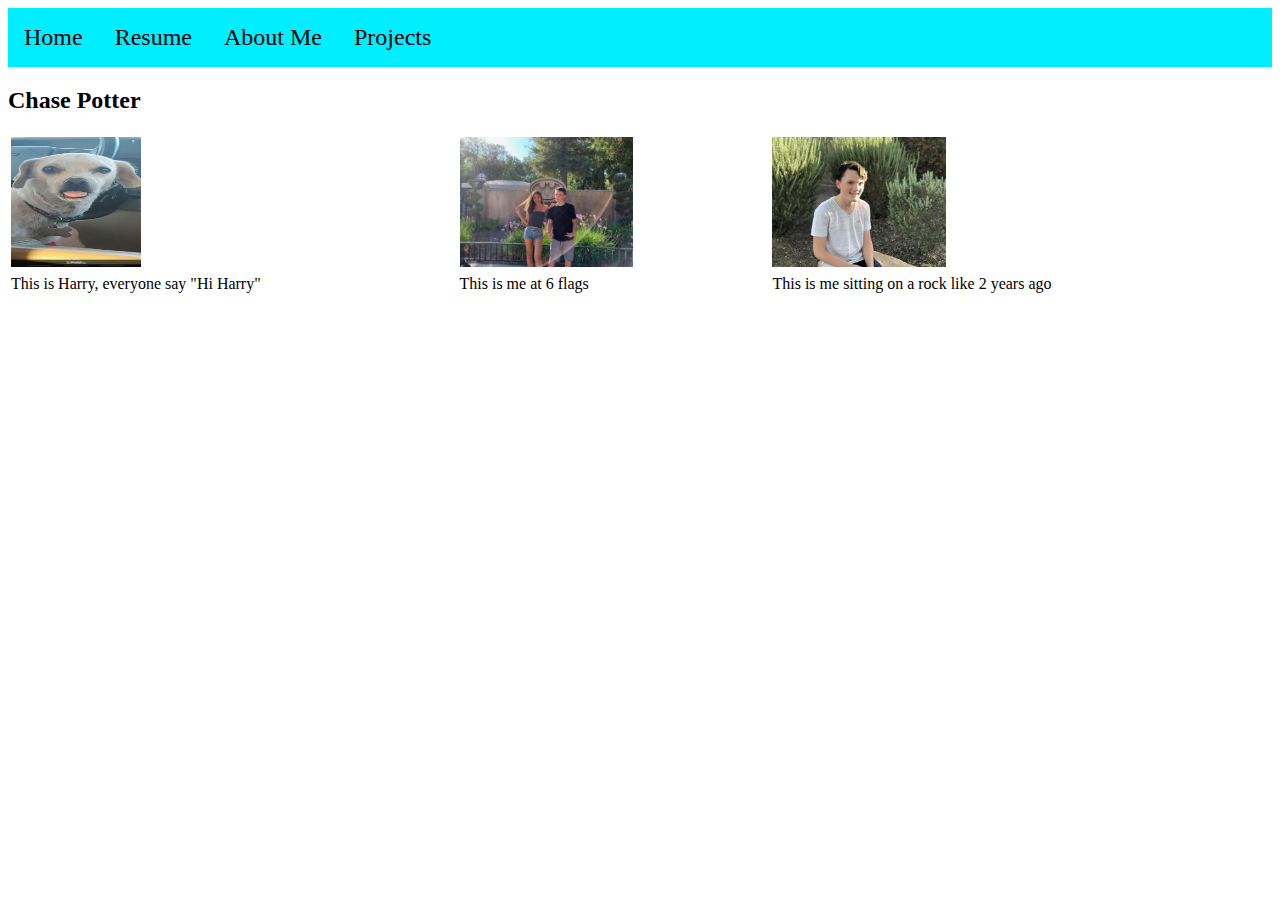
<file: index.html>
<!DOCTYPE html>
<html>
  <head>

    <title>repl.it</title>

<link rel="stylesheet" type="text/css" href="style.css">

  </head>
  <body>
    <div class="navbar">
      <a href="index.html">Home</a>
      <a href="resume.html">Resume</a>
      <a href="aboutme.html">About Me</a>
    <div class="dropdown">
    <div class="morelinks">Projects</div>
    <div class="dropdown-content">
          <a href="textadventure.html">Text Adventure</a>
          <a href="pythonproject.html">Python Project</a>
          <a href="project3.html">project 3</a>
    </div>
    </div>

    </div>

 <h2>Chase Potter</h2>
<table style="width:100%">
  <tr>
    <td><img src="images\dog.jpg" alt="Harry" height="130px" width="130px"></td>
    <td><img src="images\6flags.jpg" alt="me at 6 flags" height="130px" ></td>
    <td><img src="images\rock.jpg" alt="Rock" height="130px" ></td>
  </tr>
  <tr>
    <td>This is Harry, everyone say "Hi Harry"</td>
    <td>This is me at 6 flags</td>
    <td>This is me sitting on a rock like 2 years ago</td>
  </tr>

</table>
</body>
</html>
</file>
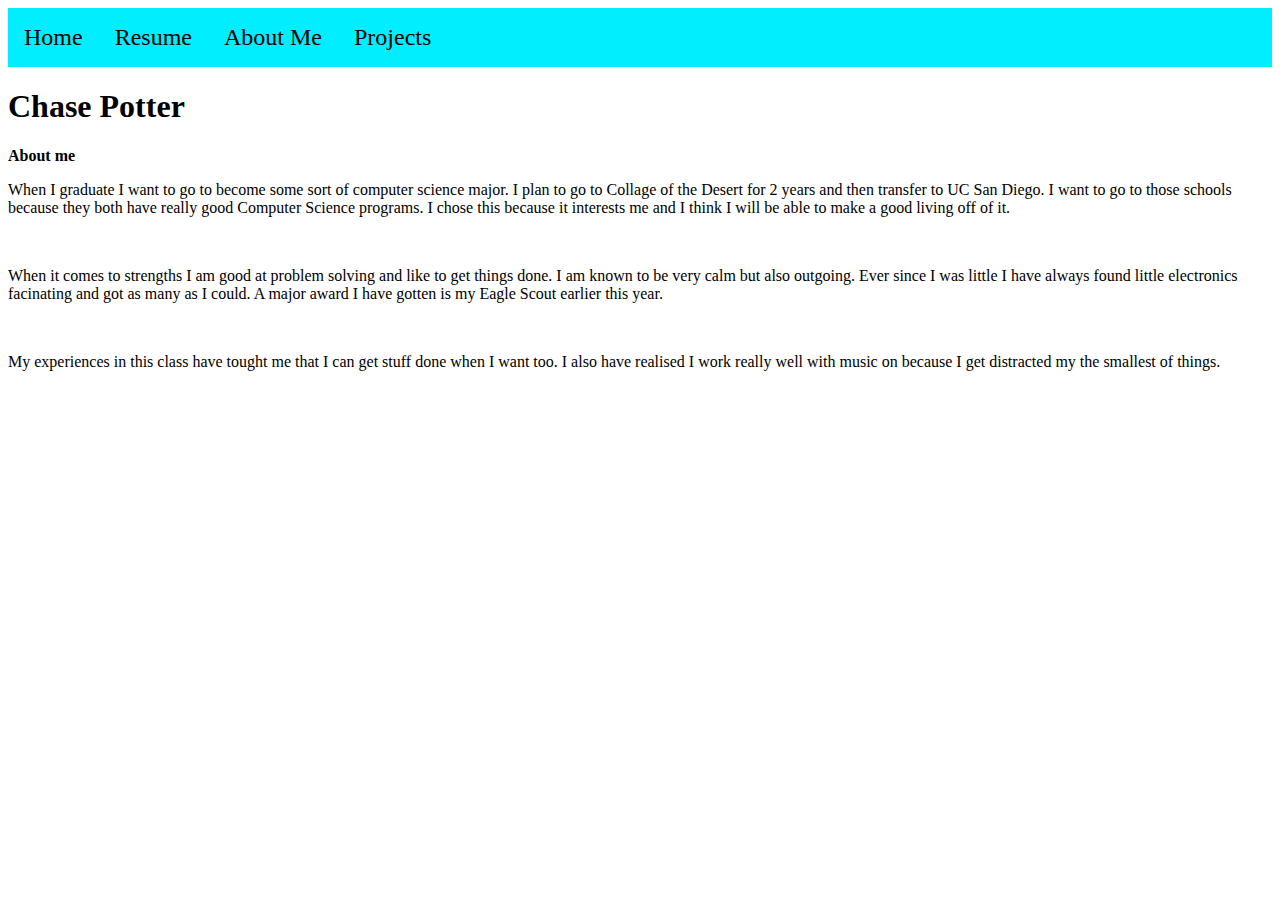
<file: aboutme.html>
<!DOCTYPE html>
<html>
  <head>

    <title>repl.it</title>

<link rel="stylesheet" type="text/css" href="style.css">

  </head>

  <body>
      <div class="navbar">
      <a href="index.html">Home</a>
      <a href="resume.html">Resume</a>
      <a href="aboutme.html">About Me</a>
    <div class="dropdown">
    <div class="morelinks">Projects</div>
    <div class="dropdown-content">
          <a href="textadventure.html">Text Adventure</a>
          <a href="pythonproject.html">Python Project</a>
          <a href="project3.html">project 3</a>
    </div>
    </div>

    </div>
    
 <h1>Chase Potter</h1>
 <h1 style = "font-family:helvetica;"></h1>
   <b> About me </b>
</p>
<p> When I graduate I want to go to become some sort of computer science major. I plan to go to Collage of the Desert for 2 years and then transfer to UC San Diego. I want to go to those schools because they both have really good Computer Science programs. I chose this because it interests me and I think I will be able to make a good living off of it.</p>
<br>
<p> When it comes to strengths I am good at problem solving and like to get things done. I am known to be very calm but also outgoing. Ever since I was little I have always found little electronics facinating and got as many as I could. A major award I have gotten is my Eagle Scout earlier this year.</p>
<br>
<p>My experiences in this class have tought me that I can get stuff done when I want too. I also have realised I work really well with music on because I get distracted my the smallest of things.

  </body>
</html>
</file>
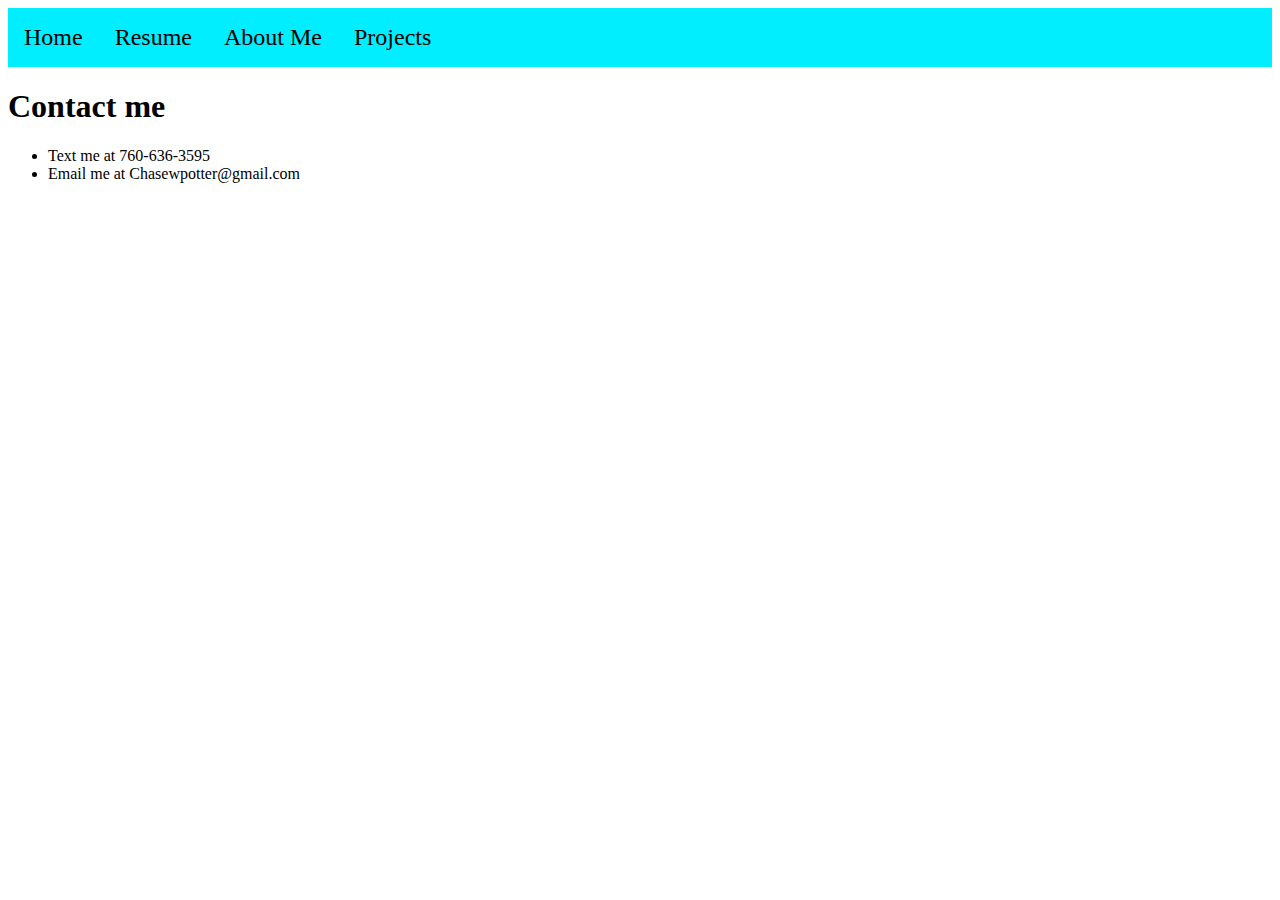
<file: contactme.html>
<!DOCTYPE html>
<html>
  <head>

    <title>repl.it</title>

<link rel="stylesheet" type="text/css" href="style.css">

  </head>
  <body>
      <div class="navbar">
      <a href="index.html">Home</a>
      <a href="resume.html">Resume</a>
      <a href="aboutme.html">About Me</a>
    <div class="dropdown">
    <div class="morelinks">Projects</div>
    <div class="dropdown-content">
          <a href="textadventure.html">Text Adventure</a>
          <a href="pythonproject.html">Python Project</a>
          <a href="project3.html">project 3</a>
    </div>
    </div>

    </div>
 <h1>Contact me</h1>
 <ul>
 <li>Text me at 760-636-3595</li>
 <li>Email me at Chasewpotter@gmail.com</li>
  </body>
</html>
</file>
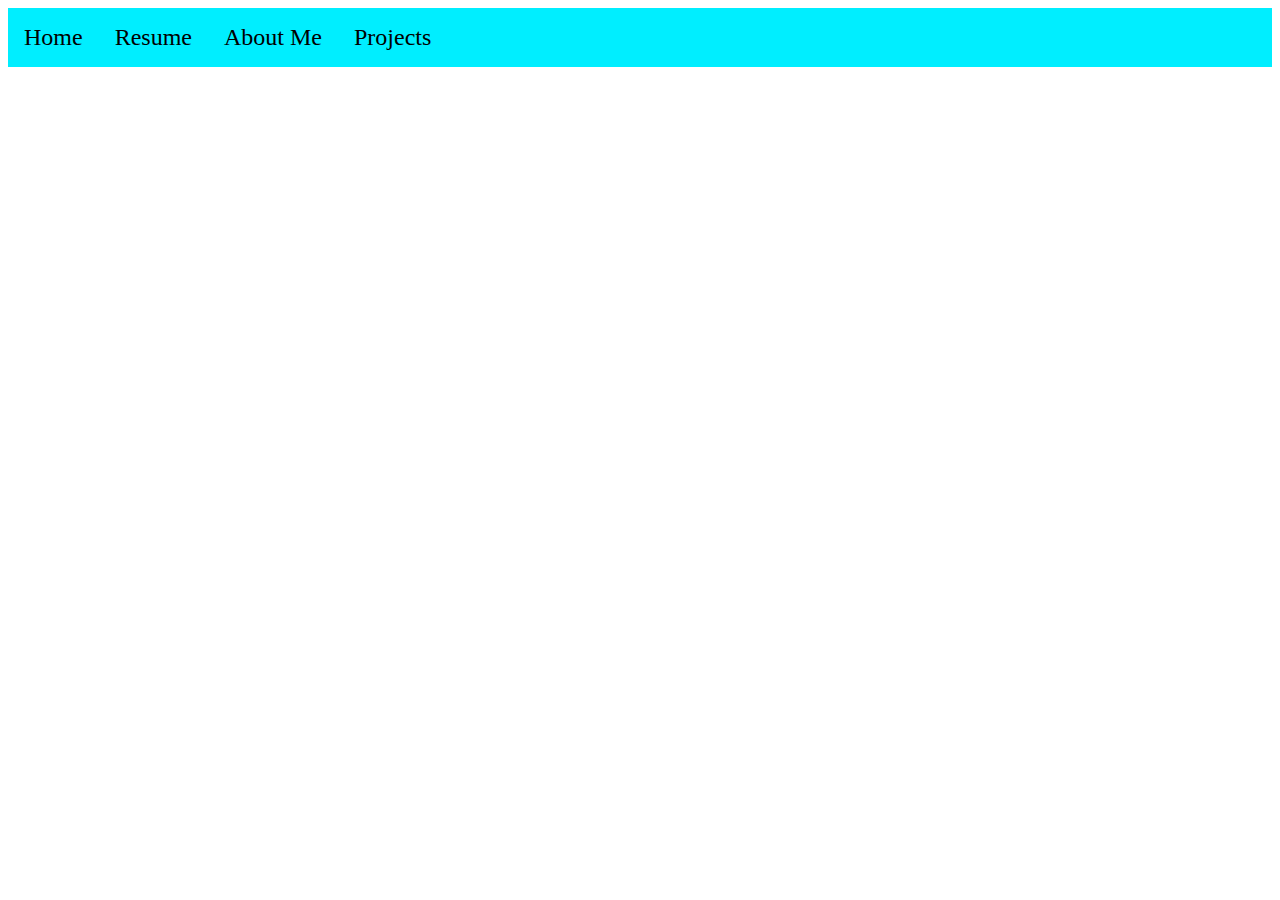
<file: navbar.html>
<!DOCTYPE html>
<html>
  <head>

    <title>repl.it</title>
    
<link rel="stylesheet" type="text/css" href="style.css">

  </head>
  <body>
       <div class="navbar">
      <a href="index.html">Home</a>
      <a href="resume.html">Resume</a>
      <a href="aboutme.html">About Me</a>
    <div class="dropdown">
    <div class="morelinks">Projects</div>
    <div class="dropdown-content">
          <a href="textadventure.html">Text Adventure</a>
          <a href="pythonproject.html">Python Project</a>
          <a href="project3.html">project 3</a>
    </div>
    </div>

    </div>

  </body>
</html>
</file>
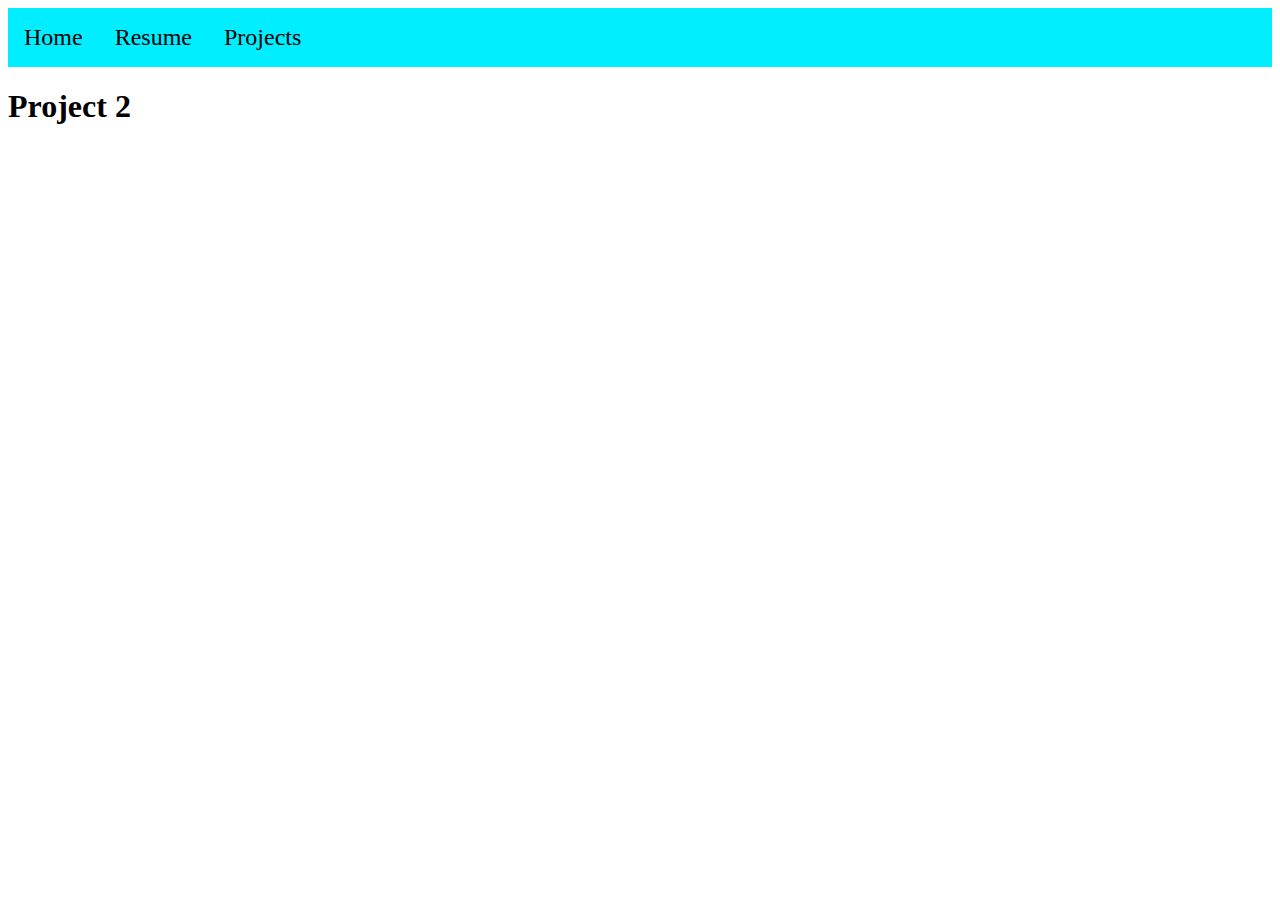
<file: project2.html>
<!DOCTYPE html>
<html>
  <head>

    <title>repl.it</title>

<link rel="stylesheet" type="text/css" href="style.css">

  </head>
  <body>
    <div class="navbar">
      <a href="index.html">Home</a>
      <a href="resume.html">Resume</a>
      <div class="dropdown">
        <div class="morelinks">Projects</div>
        <div class="dropdown-content">
          <a href="textadventure.html">Text Adventure</a>
          <a href="project2.html">project 2</a>
          <a href="project3.html">project 3</a>
        </div>
      </div>

    </div>

 <h1>Project 2</h1>

  </body>
</html>
</file>
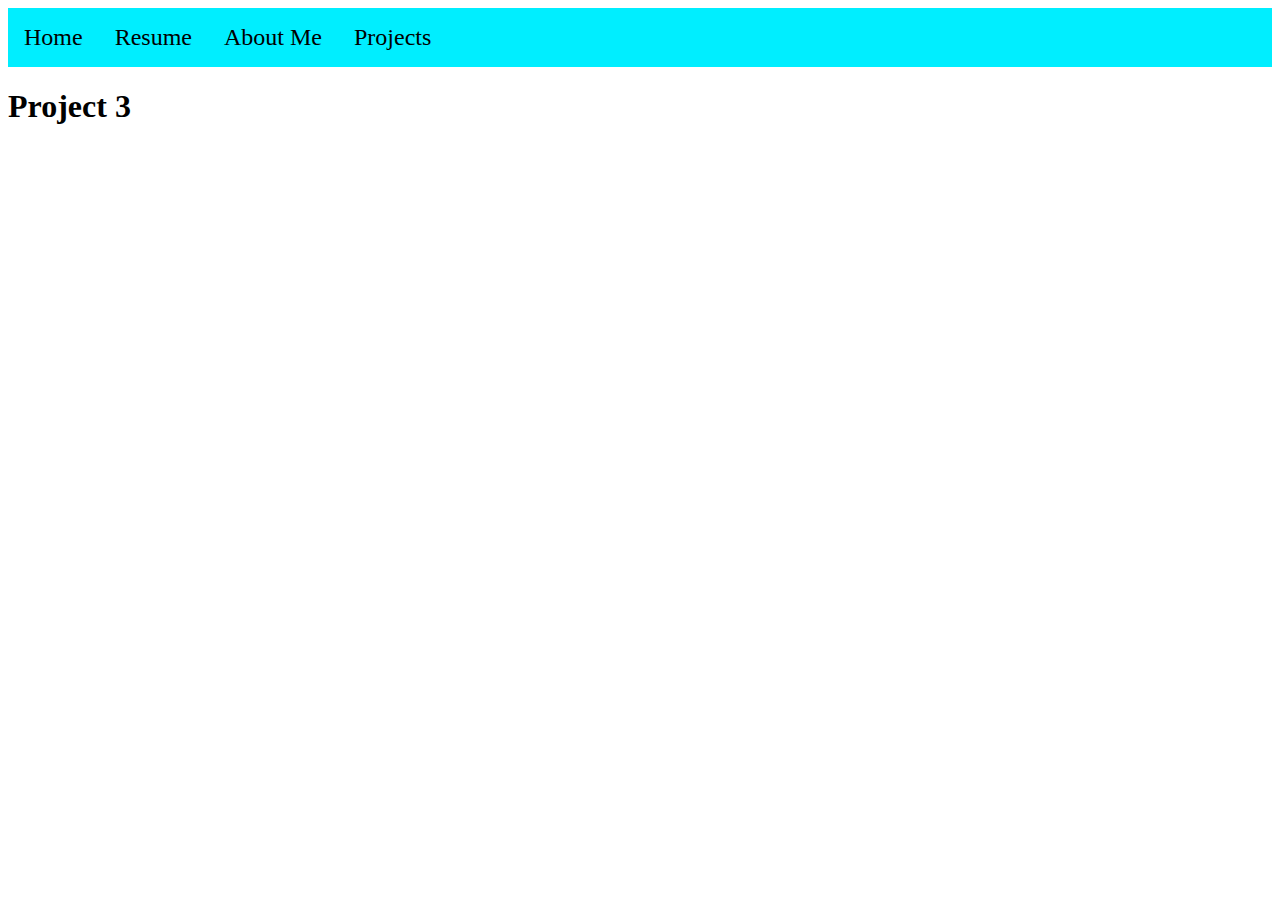
<file: project3.html>
<!DOCTYPE html>
<html>
  <head>

    <title>repl.it</title>

<link rel="stylesheet" type="text/css" href="style.css">

  </head>
  <body>
   <div class="navbar">
      <a href="index.html">Home</a>
      <a href="resume.html">Resume</a>
      <a href="aboutme.html">About Me</a>
    <div class="dropdown">
    <div class="morelinks">Projects</div>
    <div class="dropdown-content">
          <a href="textadventure.html">Text Adventure</a>
          <a href="pythonproject.html">Python Project</a>
          <a href="project3.html">project 3</a>
    </div>
    </div>

    </div>
    
 
 <h1>Project 3</h1>

  </body>
</html>
</file>
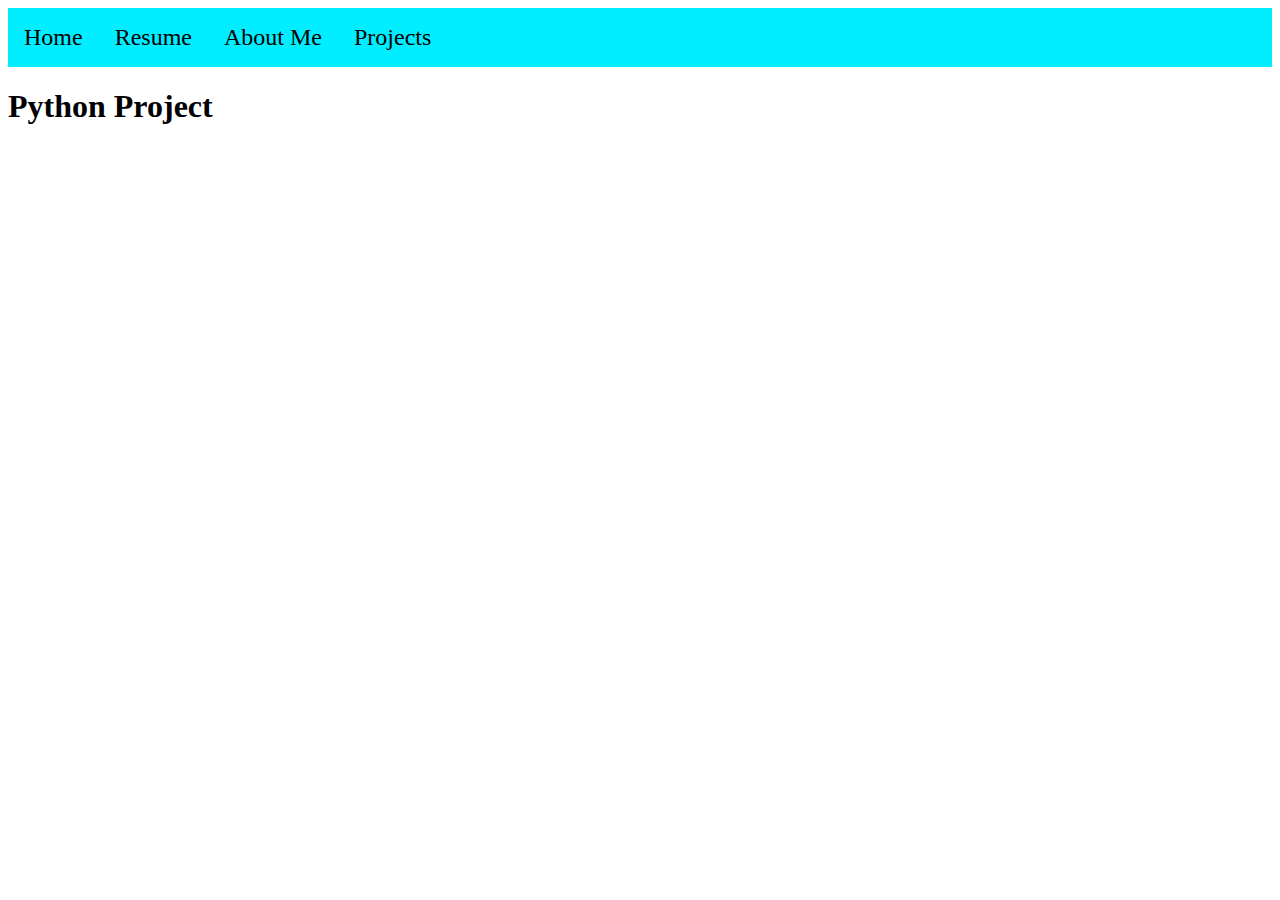
<file: pythonproject.html>
<!DOCTYPE html>
<html>
  <head>

    <title>repl.it</title>

<link rel="stylesheet" type="text/css" href="style.css">

  </head>
  <body>
       <div class="navbar">
      <a href="index.html">Home</a>
      <a href="resume.html">Resume</a>
      <a href="aboutme.html">About Me</a>
    <div class="dropdown">
    <div class="morelinks">Projects</div>
    <div class="dropdown-content">
          <a href="textadventure.html">Text Adventure</a>
          <a href="pythonproject.html">Python Project</a>
          <a href="project3.html">project 3</a>
    </div>
    </div>

    </div>
 <h1>Python Project</h1>

<iframe height="200px" width="200px" src="https://repl.it/@JasonWard2/PythonProject?lite=true" scrolling="no" frameborder="no" allowtransparency="true" allowfullscreen="true" sandbox="allow-forms allow-pointer-lock allow-popups allow-same-origin allow-scripts allow-modals"></iframe>

  </body>
</html>
</file>
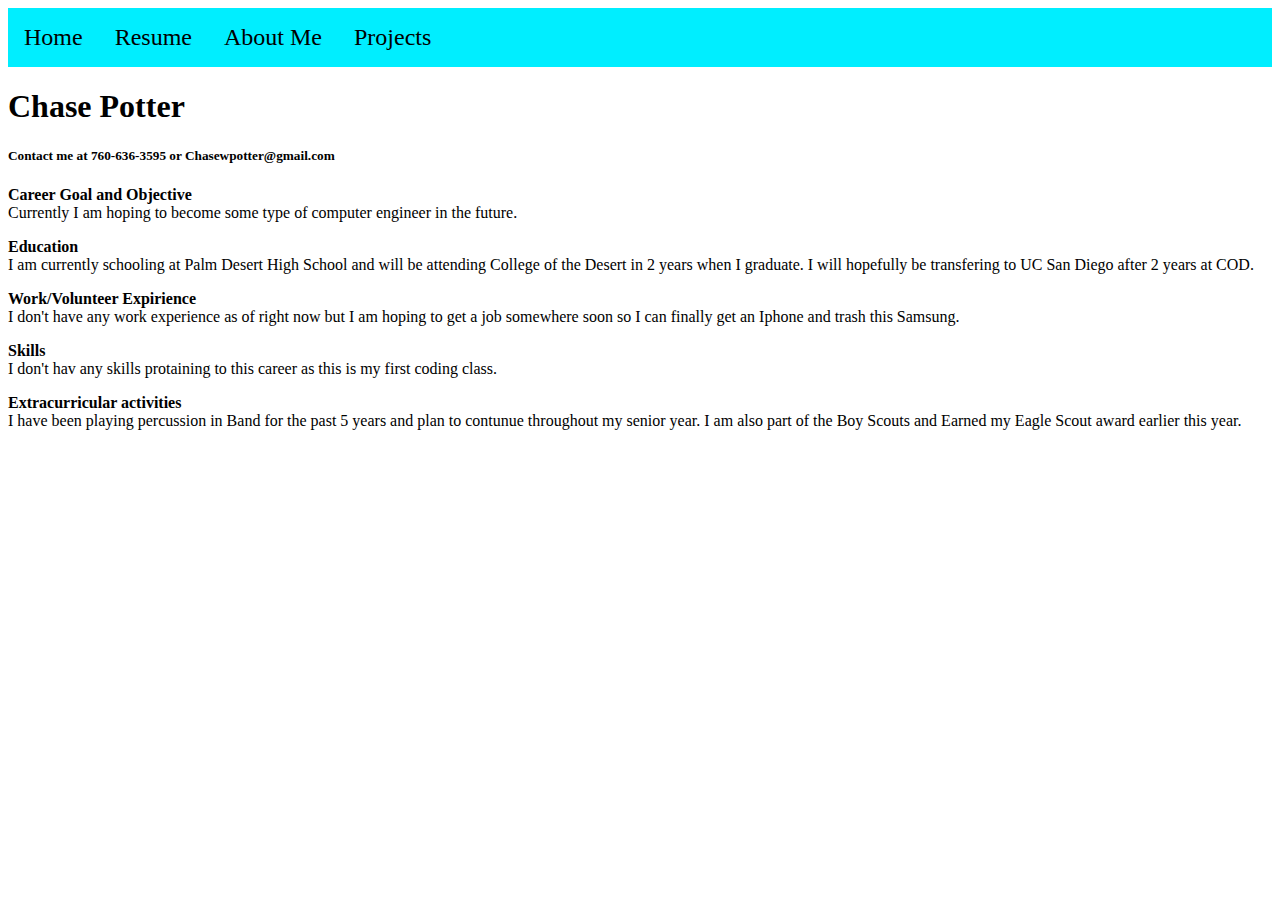
<file: resume.html>
<!DOCTYPE html>
<html>
  <head>

    <title>repl.it</title>

    <style>
      .navbar{
        background-color: rgb(0, 238, 255);
        overflow: hidden;
      }

      .navbar a {
        color: black;
        font-size: 24px;
        text-decoration: none;
        padding:16px;
        float:left;
      }

      .morelinks{
        color: black;
        font-size: 24px;
        text-decoration: none;
        padding:16px;
      }

      .navbar a:hover, .morelinks:hover{
        background-color: green;
      }

      .dropdown:hover .dropdown-content{
        display:block;
      }

      .dropdown-content{
        position: absolute;
        z-index:  1;
        display:none;
        background-color: rgb(0, 238, 255);
      }

      .dropdown{
        background-color: rgb(0, 238, 255);
        color: white;
        float: left;
        text-decoration: none;
        font-size: 24px;

      }

      .dropdown-content a{
        float: none;
        display:block;
      }




    </style>

  </head>
  <body>
       <div class="navbar">
      <a href="index.html">Home</a>
      <a href="resume.html">Resume</a>
      <a href="aboutme.html">About Me</a>
    <div class="dropdown">
    <div class="morelinks">Projects</div>
    <div class="dropdown-content">
          <a href="textadventure.html">Text Adventure</a>
          <a href="pythonproject.html">Python Project</a>
          <a href="project3.html">project 3</a>
    </div>
    </div>

    </div>

 <h1>Chase Potter</h1>
 <h5>Contact me at 760-636-3595 or Chasewpotter@gmail.com</h5>
<p><b>Career Goal and Objective</b>
 <br>Currently I am hoping to become some type of computer engineer in the future.
<p><b>Education</b>
<br>I am currently schooling at Palm Desert High School and will be attending College of the Desert in 2 years when I graduate. I will hopefully be transfering to UC San Diego after 2 years at COD.
<p><b>Work/Volunteer Expirience</b>
<br>I don't have any work experience as of right now but I am hoping to get a job somewhere soon so I can finally get an Iphone and trash this Samsung.
<p><b>Skills</b>
<br>I don't hav any skills protaining to this career as this is my first coding class.
<p><b>Extracurricular activities</b>
<br>I have been playing percussion in Band for the past 5 years and plan to contunue throughout my senior year. I am also part of the Boy Scouts and Earned my Eagle Scout award earlier this year.
  </body>
</html>
</file>
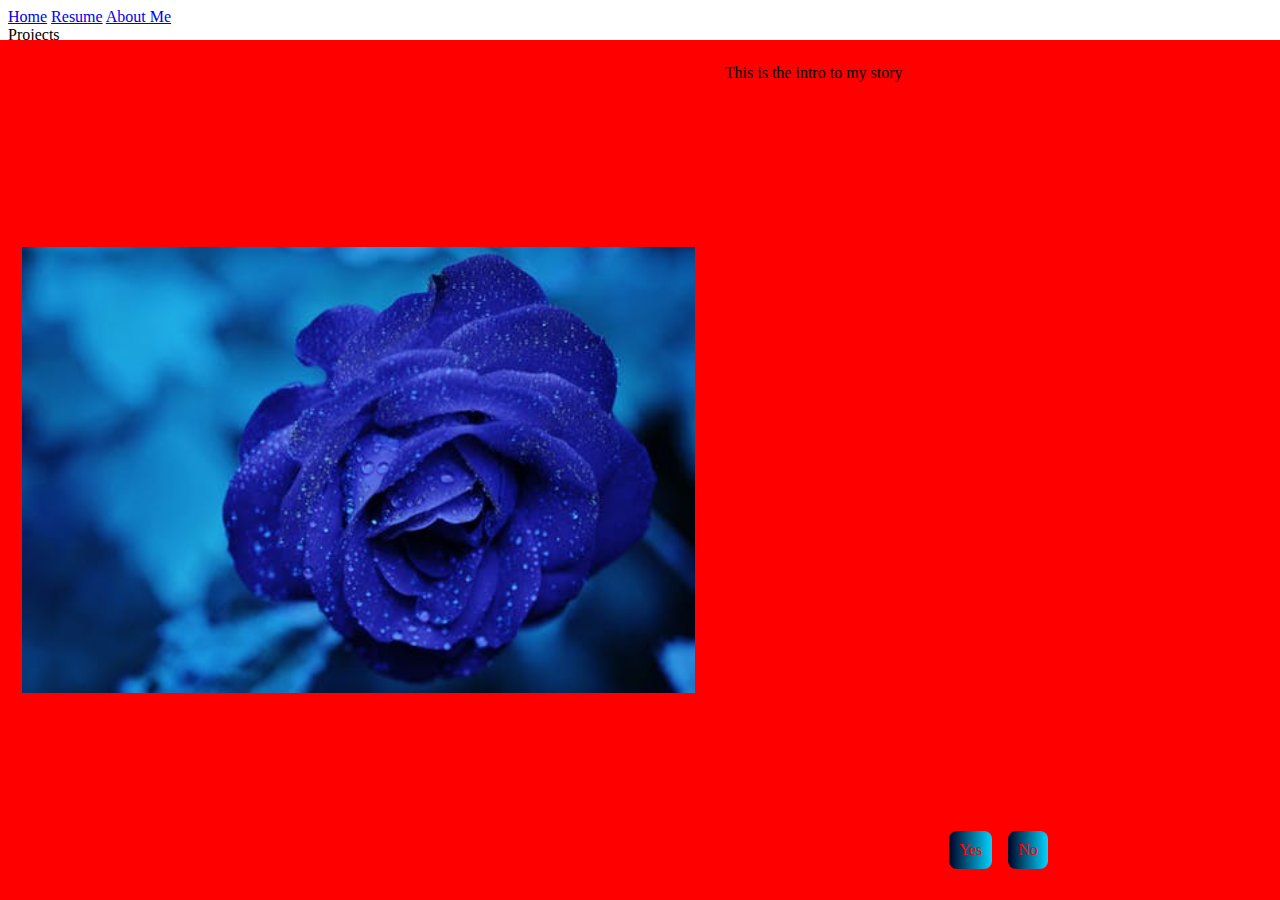
<file: textadventure.html>
<!DOCTYPE html>
<html>
<head>
<title>Page Title</title>

<style>
    #container{
        position: absolute;
        top: 40px;
        bottom: 0px;
        left: 0px;
        right: 0px;
        background-color: red;
    }

    #leftpane{
        width: 56%;
        height: 100%;
        float: left;
        display: flex;
        align-items: center;
        justify-content: center;
    }
 
    #rightpane{
        width: 44%;
        height: 100%;
        float: left;
    }

    #storytext{
        position: absolute;
        bottom: 100px;
        top: 0px;
        left: 56%;
        right: 0px;
        justify-content: center;
        padding: 8px;
    }

    #choices{
        position: absolute;
        bottom: 0px;
        left: 56%;
        right: 0px;
        height: 100px;
        display: flex;
        align-items: center;
        justify-content: center;
    }

    #b1, #b2, #b3, #b4{
        display: inline-block;
        background-color: red;
        background: rgb(2,0,36);
background: linear-gradient(90deg, rgba(2,0,36,1) 0%, rgba(0,212,255,1) 100%);
        color: red;
        font-size: 16px;
        padding: 10px;
        border-radius: 8px;
        text-decoration: none;
        margin: 8px;
    }

    #ptext1{
        color: black;
    }
    #ptext2{
        color: black;
    }

    #storyimg{
        max-height: 94%;
        max-width: 94%;
        width: 94%; 
    }

</style>
</head>
<body>

 <body>
    <div class="navbar">
      <a href="index.html">Home</a>
      <a href="resume.html">Resume</a>
      <a href="aboutme.html">About Me</a>
    <div class="dropdown">
    <div class="morelinks">Projects</div>
    <div class="dropdown-content">
          <a href="textadventure.html">Text Adventure</a>
          <a href="project2.html">project 2</a>
          <a href="project3.html">project 3</a>

    </div>
    </div>

    </div>

    <div id='container'>
        <div id='leftpane'>
            <img id='storyimg' src="images/rose.jpg">
        </div>

        <div id='rightpane'>
            <div id='storytext'>
                <p id='ptext1'></p>
                <p id='ptext2'></p>
                <p id='ptext3'></p>
                <p id='ptext4'></p>
            </div>
            <div id='choices'>
                <a id='b1' onclick="bclick(1)" href="#">Choice 1</a>
                <a id='b2' onclick="bclick(2)" href="#">Choice 2</a>
                <a id='b3' onclick="bclick(3)" href="#">Choice 3</a>
                <a id='b4' onclick="bclick(4)" href="#">Choice 4</a>
            </div>
        </div>
    </div>



<script>
    var pic = document.getElementById('storyimg');
    var ptext1 = document.getElementById('ptext1');
    var ptext2 = document.getElementById('ptext2');
    var ptext3 = document.getElementById('ptext3');
    var ptext4 = document.getElementById('ptext4');
    var b1 = document.getElementById('b1');
    var b2 = document.getElementById('b2');
    var b3 = document.getElementById('b3');
    var b4 = document.getElementById('b4');
    var state = "intro";
    intro();

    function intro(){
        pic.src = "images/rose.jpg";
        ptext1.innerHTML = "This is the intro to my story";
        ptext2.innerHTML = "";
        ptext3.innerHTML = "";
        ptext4.innerHTML = "";
        b1.innerHTML = "Yes";
        b2.innerHTML = "No";
        b1.style.display = "block";
        b2.style.display = "block";
        b3.style.display = "none";
        b4.style.display = "none";
        
    }

    function meetWitch(){
        pic.src = "images/rose.jpg";
        ptext1.innerHTML = "first text here";
        ptext2.innerHTML = "second text";
        ptext3.innerHTML = "";
        ptext4.innerHTML = "";
        b1.innerHTML = "button 1";
        b2.innerHTML = "button 2";
        b3.innerHTML = "button 3";
        b1.style.display = "block";
        b2.style.display = "block";
        b3.style.display = "block";
        b4.style.display = "none";
    }

    //state machine
    function bclick(button){
        if(state == "intro"){
            if (button == 1){
                meetWitch();
                state = "meetWitch";
            }
            else if(button == 2){
                intro();
                state = "intro"
            }
        }
        else if(state == "meetWitch"){
            if(button == 1){
                //attack
                }
            else if(button == 2){
                //run
            }
            else if(button == 3){
                //stay
            }
            
        }
        return false;
    }

</script>
</body>
</html>
</file>
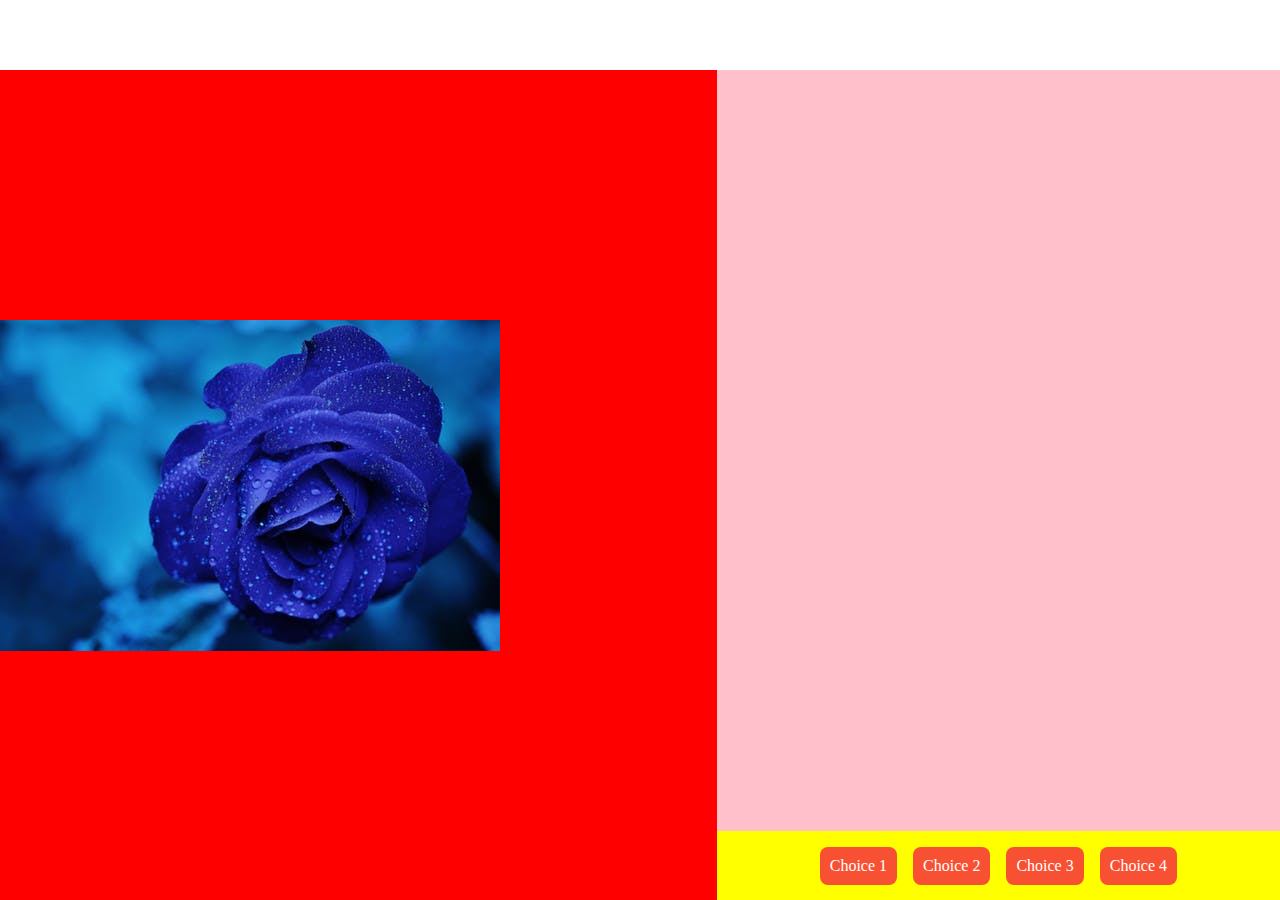
<file: textadventure_copy.html>
<!DOCTYPE html>
<html>
  <head>

    <title>repl.it</title>

<link rel="stylesheet" type="text/css" href="style.css">

  </head>
<style>
#container{
    position: absolute;
    top: 70px;
    bottom: 0px;
    left: 0px;
    right: 0px;
    background-color: red;
}
    #leftpane{
    width: 56%;
    height: 100%;
    float: left;
    display: flex;
    align-items: center;
    justify-content: center;
    background color: blue;
}
    #rightpane{
    width: 44%;
    height: 100%;
    float: left;
    background color: blue;
    }
    #storytext{
    position: absolute;
    bottom: 50px;
    top: 0px;
    left: 56%;
    right: 0px;
    justify-content: center;
    background-color: pink;
}

    #choices{
    position: absolute;
    bottom: 0px;
    left: 56%;
    right: 0px;
    height: 69px;
    display: flex;
    align-items: center;
    justify-content: center;
    background-color: yellow;
    }

    #b1{
    display: inline-block;
    background-color: purple;
    color: white;
    font-size: 16px;
    padding: 10px;
    border-radius: 8px;
    text-decoration: none;
    margin: 8px;
    background: rgba(248,80,50,1);
}

    #b2{
    display: inline-block;
    background-color: purple;
    color: white;
    font-size: 16px;
    padding: 10px;
    border-radius: 8px;
    text-decoration: none;
     margin: 8px;
     background: rgba(248,80,50,1);
}

    #b3{
    display: inline-block;
    background-color: purple;
    color: white;
    font-size: 16px;
    padding: 10px;
    border-radius: 8px;
    text-decoration: none;
     margin: 8px;
     background: rgba(248,80,50,1);
}

    #b4{
    display: inline-block;
    background-color: purple;
    color: white;
    font-size: 16px;
    padding: 10px;
    border-radius: 8px;
    text-decoration: none;
     margin: 8px;
     background: rgba(248,80,50,1);
}

#storyimg{
    max-height: 97%;
    max-width: 97%;
    width: 97%; 
}

</style>
  <body>

    <div id='container'>
        <div id='leftpane'>
        <img id='storyimg' src="images/rose.jpg">
    <div id='rightpane'>
    </div>
    <div id='storytext'>
    </div>
    <div id='choices'>
        <a id='b1' onclick='bclick(1)'>Choice 1</a>
        <a id='b2' onclick='bclick(2)'>Choice 2</a>
        <a id='b3' onclick='bclick(3)'>Choice 3</a>
        <a id='b4' onclick='bclick(4)'>Choice 4</a>
    </div>
    </div>




<div class="navbar">
      <a href="index.html">Home</a>
      <a href="resume.html">Resume</a>
      <div class="dropdown">
        <div class="morelinks">Projects</div>
        <div class="dropdown-content">
          <a href="textadventure.html">Text Adventure</a>
          <a href="project2.html">project 2</a>
          <a href="project3.html">project 3</a>
        </div>
      </div>

    </div>





 <h1>Text Adventure</h1>


<script>
    var pic = document.getElementById('storyimg');
    var ptext1 = document.getElementById('ptext1');
    var ptext2 = document.getElementById('ptext2');
    var ptext3 = document.getElementById('ptext3');
    var ptext4 = document.getElementById('ptext4');
    var b1 = document.getElementById('b1');
    var b2 = document.getElementById('b2');
    var b3 = document.getElementById('b3');
    var b4 = document.getElementById('b4');
    var state = "intro";

    function intro(){
        pics.scr = "images/rose.jpg";
        ptext1.innetHTML = "This is my intro to my story";
        ptext2.innerHTML = "";
        ptext3.innerHTML = "";
        ptext4.innerHTML = "";
        b1.innerHTML = "Yes";
        b2.innerHTML = "No";
        b1.style.display = "block";
        b2.style.display = "block";
        b3.style.display = "block";
        b4.style.display = "block";
        state = "meetWitch";
    }

    function meetWitch(){
        pics.scr = "images/rose.jpg";
        ptext1.innetHTML = "Hello, I am chase");
        ptext2.innerHTML = "";
        ptext3.innerHTML = "";
        ptext4.innerHTML = "";
        b1.innerHTML = "Yes";
        b2.innerHTML = "No";
        b1.style.display = "block";
        b2.style.display = "block";
        b3.style.display = "none";
        b4.style.display = "none";
        state = "place third thing that will happen here";
    }


    function bclick(button){
        if(state == "intro"){
            if(button == 1);
                meetWitch();
                state = "meetWitch"
            }
            else if(button == 2){
            }
        }
        return false;
    }
</script>


  </body>
</html>
</file>
<file: style.css>
.navbar{
        background-color: rgb(0, 238, 255);
        overflow: hidden;
      }

      .navbar a {
        color: black;
        font-size: 24px;
        text-decoration: none;
        padding:16px;
        float:left;
      }

      .morelinks{
        color: black;
        font-size: 24px;
        text-decoration: none;
        padding:16px;
      }

      .navbar a:hover, .morelinks:hover{
        background-color: green;
      }

      .dropdown:hover .dropdown-content{
        display:block;
        background-color: rgb(0, 238, 255);

      }

      .dropdown-content{
        position: absolute;
        z-index:  1;
        display:none;
        background-color: rgb(6, 9, 420);
      }

      .dropdown{
        background-color: rgb(0, 238, 255);
        color: white;
        float: left;
        text-decoration: none;
        font-size: 24px;

      }

      .dropdown-content a{
        float: none;
        display:block;
      }

.active{
    background-color:rgb(0, 238, 255);
}

.active{
    background-color:rgb(0, 238, 255);
}
.grid-item{
  float:left;
}
.h2{
  float:right;
}

.table#t01 {
  width: 100%;
  background-color: #f1f1c1;
}
</file>
